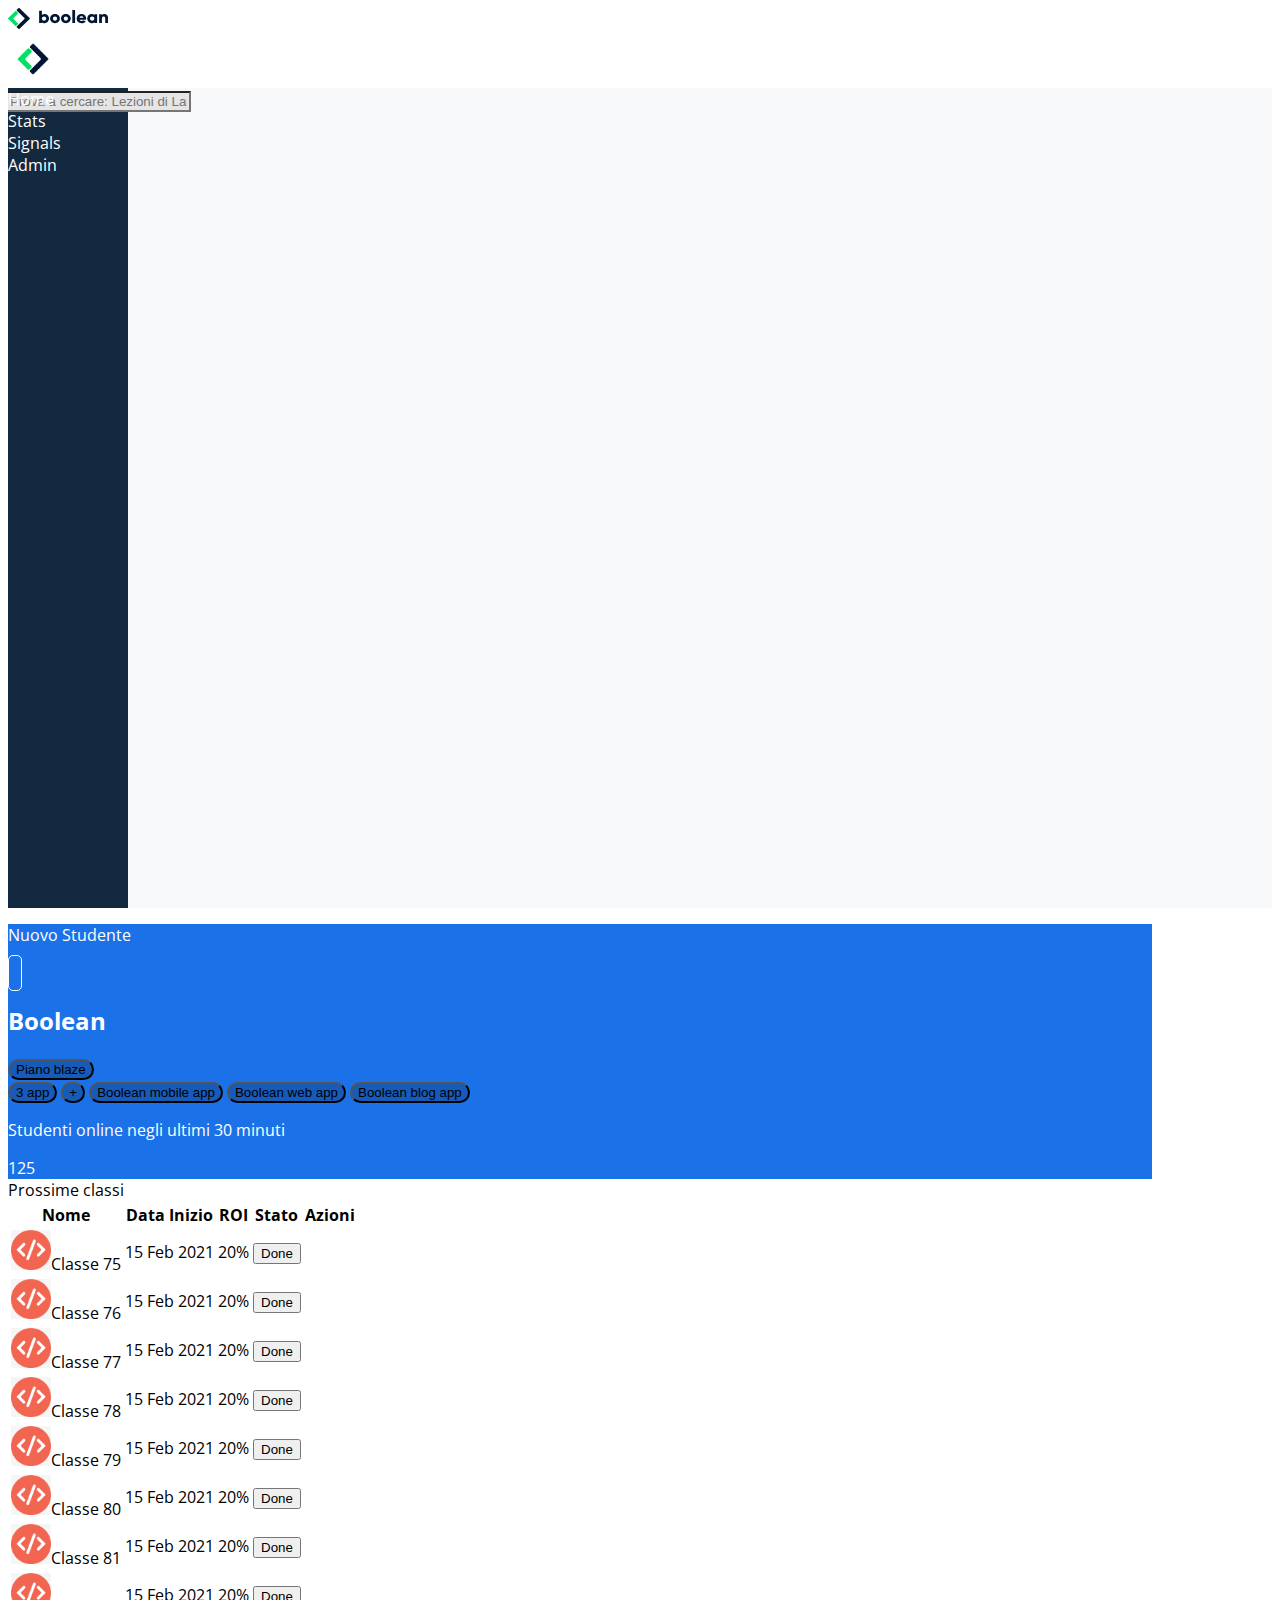
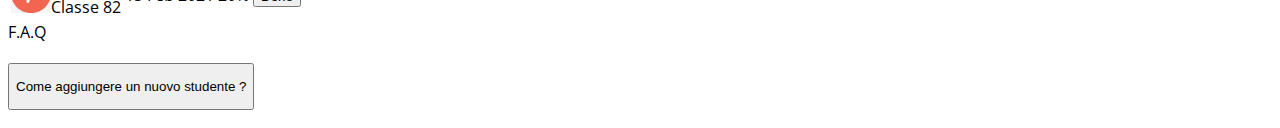
<file: index.html>
<!DOCTYPE html>
<html lang="en">
<head>
    <meta charset="UTF-8">
    <meta http-equiv="X-UA-Compatible" content="IE=edge">
    <meta name="viewport" content="width=device-width, initial-scale=1.0">
    <title>Bootstrap Dashboard</title>
    <!-- Bootstrap -->
    <link href="https://cdn.jsdelivr.net/npm/bootstrap@5.2.3/dist/css/bootstrap.min.css" rel="stylesheet" integrity="sha384-rbsA2VBKQhggwzxH7pPCaAqO46MgnOM80zW1RWuH61DGLwZJEdK2Kadq2F9CUG65" crossorigin="anonymous">

    <!-- Custom style -->
    <link rel="stylesheet" href="css/style.css">

    <!-- Google font -->
    <link rel="preconnect" href="https://fonts.googleapis.com">
    <link rel="preconnect" href="https://fonts.gstatic.com" crossorigin>
    <link href="https://fonts.googleapis.com/css2?family=Open+Sans:wght@300;400;500;600;700;800&display=swap" rel="stylesheet">

    <!-- Fontawesome -->
    <link rel="stylesheet" href="https://cdnjs.cloudflare.com/ajax/libs/font-awesome/6.3.0/css/all.min.css" integrity="sha512-SzlrxWUlpfuzQ+pcUCosxcglQRNAq/DZjVsC0lE40xsADsfeQoEypE+enwcOiGjk/bSuGGKHEyjSoQ1zVisanQ==" crossorigin="anonymous" referrerpolicy="no-referrer" />

</head>
<body>
    <div class="ms_wrapper">

        <!-- HEADER -->
        <section class="ms_header d-flex align-items-center">
            <div class="container-fluid">
                <div class="row align-items-center">
                    <!-- Logos -->
                    <div class="col-auto align-items-center">
                        <div class="big-logo d-none d-lg-inline">
                            <img src="img/logo.svg" alt="">
                        </div>
                        <img class="d-lg-none" src="img/mobile-logo.png" alt="">
                    </div>
                    <!-- /Logos -->

                    <!-- Search -->
                    <div class="col">
                        <div class="input-group">
                            <span class="input-group-text ms_input-group-text" id="basic-addon1"><i class="fa-solid fa-magnifying-glass"></i></span>
                            <input type="text" class="form-control ms_form-control" placeholder="Prova a cercare: Lezioni di Laravel" aria-label="Username" aria-describedby="basic-addon1">
                        </div>
                    </div>
                    <!-- /Search -->

                    <!-- Icons -->
                    <div class="col-auto actions d-flex ">
                        <div class="hidden-actions d-none d-lg-inline-block">
                            <i class="fa-solid fa-list ms-3"></i>
                            <i class="fa-solid fa-circle-question ms-3"></i>
                            <i class="fa-solid fa-ellipsis-vertical ms-3"></i>
                        </div>
                        <div>
                            <i class="fa-solid fa-bell ms-3"></i>
                        </div>
                    </div>
                    <!-- /Icons -->
                </div>
            </div>
        </section>
        <!-- /HEADER -->

        <!-- MAIN -->
        <main class="main d-flex">
            <!-- Sidebar -->           
            <section class="sidebar d-flex flex-column justify-content-between">
                <div class="container-fluid">
                    <div class="sidebar-menu text-center d-flex flex-column pt-2">
                        <div class="home">
                            <i class="fa-solid fa-house pt-2"></i>
                            <span class="ps-2 d-none d-lg-inline">Home</span>
                        </div>
                        <div class="stats">
                            <i class="fa-solid fa-chart-simple pt-2"></i>
                            <span class="ps-2 d-none d-lg-inline">Stats</span>
                        </div>
                        <div class="signals">
                            <i class="fa-solid fa-signal pt-2"></i>
                            <span class="ps-2 d-none d-lg-inline">Signals</span>
                        </div>

                    </div>
                </div>
                <div class="container-fluid">
                    <div class="sidebar-settings text-center d-flex flex-column pb-2">
                        <div class="admin">
                            <i class="fa-solid fa-gear"></i>
                            <span class="ps-2 d-none d-lg-inline">Admin</span>
                        </div>
                    </div>
                </div>
            </section>
            <!-- /Sidebar -->

            <!-- Content -->
            <section class="content">

                <!-- cta -->
                <section class="cta py-4">
                    <div class="container-fluid d-flex">
                        <div class="row d-flex">
                            <div class="col-12 col-md-4 d-flex order-md-3">
                                <p>Nuovo Studente</p>
                                <i class="fa-solid fa-plus ms-2"></i>
                            </div>
                            <div class="col-12 col-md-4 order-md-1 cta-big">
                                <div class="boolean-section d-flex">
                                    <h2>Boolean</h2>
                                    <button type="button" class="btn btn-primary btn-sm">Piano blaze</button>
                                </div>
                                <div class="app-section">
                                    <button type="button" class="btn btn-primary btn-sm">3 app</button>
                                    <i class="fa-solid fa-angles-right"></i>
                                    <button type="button" class="btn btn-primary btn-sm">+</button>
                                    <button type="button" class="btn btn-primary btn-sm d-none d-lg-inline">Boolean mobile app</button>
                                    <button type="button" class="btn btn-primary btn-sm d-none d-lg-inline">Boolean web app</button>
                                    <button type="button" class="btn btn-primary btn-sm d-none d-lg-inline">Boolean blog app</button>
                                </div>
                            </div>    
                            <div class="col-12 col-md-4 order-md-2">
                                <p>Studenti online negli ultimi 30 minuti</p>
                                <span class="fs-3">125</span>
                            </div>
                        </div>
                    </div>
                </section>
                <!-- /cta -->

                <!-- Main content -->
                <section class="main-content py-3">
                    <div class="container-fluid">
                        <div class="row g-3">
                            <div class="col-12 col-lg-8">

                                <!-- Next classes -->
                                <div class="card mb-4">
                                    <div class="card-header">
                                    Prossime classi
                                    </div>
                                    <table class="table">
                                        <thead>
                                          <tr>
                                            <th scope="col">Nome</th>
                                            <th scope="col" class="d-none d-md-table-cell">Data Inizio</th>
                                            <th scope="col" class="d-none d-md-table-cell">ROI</th>
                                            <th scope="col">Stato</th>
                                            <th scope="col">Azioni</th>
                                          </tr>
                                        </thead>
                                        <tbody>
                                            <tr>
                                                <td><span class="me-2" ><img src="img/class-avatar.jpg" alt=""></span>Classe 75</td>
                                                <td class="d-none d-md-table-cell">15 Feb 2021</td>
                                                <td class="d-none d-md-table-cell">20%</td>
                                                <td><button type="button" class="btn btn-success btn-sm">Done</button></td>
                                                <td>
                                                    <i class="fa-solid fa-pen"></i>
                                                    <i class="fa-solid fa-trash"></i>
                                                </td>
                                            </tr>
                                            <tr>
                                                <td><span class="me-2" ><img src="img/class-avatar.jpg" alt=""></span>Classe 76</td>
                                                <td class="d-none d-md-table-cell">15 Feb 2021</td>
                                                <td class="d-none d-md-table-cell">20%</td>
                                                <td><button type="button" class="btn btn-success btn-sm">Done</button></td>
                                                <td>
                                                    <i class="fa-solid fa-pen"></i>
                                                    <i class="fa-solid fa-trash"></i>
                                                </td>
                                            </tr>
                                            <tr>
                                                <td><span class="me-2" ><img src="img/class-avatar.jpg" alt=""></span>Classe 77</td>
                                                <td class="d-none d-md-table-cell">15 Feb 2021</td>
                                                <td class="d-none d-md-table-cell">20%</td>
                                                <td><button type="button" class="btn btn-success btn-sm">Done</button></td>
                                                <td>
                                                    <i class="fa-solid fa-pen"></i>
                                                    <i class="fa-solid fa-trash"></i>
                                                </td>
                                            </tr>
                                            <tr>
                                                <td><span class="me-2" ><img src="img/class-avatar.jpg" alt=""></span>Classe 78</td>
                                                <td class="d-none d-md-table-cell">15 Feb 2021</td>
                                                <td class="d-none d-md-table-cell">20%</td>
                                                <td><button type="button" class="btn btn-success btn-sm">Done</button></td>
                                                <td>
                                                    <i class="fa-solid fa-pen"></i>
                                                    <i class="fa-solid fa-trash"></i>
                                                </td>
                                            </tr>
                                            <tr>
                                                <td><span class="me-2" ><img src="img/class-avatar.jpg" alt=""></span>Classe 79</td>
                                                <td class="d-none d-md-table-cell">15 Feb 2021</td>
                                                <td class="d-none d-md-table-cell">20%</td>
                                                <td><button type="button" class="btn btn-success btn-sm">Done</button></td>
                                                <td>
                                                    <i class="fa-solid fa-pen"></i>
                                                    <i class="fa-solid fa-trash"></i>
                                                </td>
                                            </tr>
                                            <tr>
                                                <td><span class="me-2" ><img src="img/class-avatar.jpg" alt=""></span>Classe 80</td>
                                                <td class="d-none d-md-table-cell">15 Feb 2021</td>
                                                <td class="d-none d-md-table-cell">20%</td>
                                                <td><button type="button" class="btn btn-success btn-sm">Done</button></td>
                                                <td>
                                                    <i class="fa-solid fa-pen"></i>
                                                    <i class="fa-solid fa-trash"></i>
                                                </td>
                                            </tr>
                                            <tr>
                                                <td><span class="me-2" ><img src="img/class-avatar.jpg" alt=""></span>Classe 81</td>
                                                <td class="d-none d-md-table-cell">15 Feb 2021</td>
                                                <td class="d-none d-md-table-cell">20%</td>
                                                <td><button type="button" class="btn btn-success btn-sm">Done</button></td>
                                                <td>
                                                    <i class="fa-solid fa-pen"></i>
                                                    <i class="fa-solid fa-trash"></i>
                                                </td>
                                            </tr>
                                            <tr>
                                                <td><span class="me-2" ><img src="img/class-avatar.jpg" alt=""></span>Classe 82</td>
                                                <td class="d-none d-md-table-cell">15 Feb 2021</td>
                                                <td class="d-none d-md-table-cell">20%</td>
                                                <td><button type="button" class="btn btn-success btn-sm">Done</button></td>
                                                <td>
                                                    <i class="fa-solid fa-pen"></i>
                                                    <i class="fa-solid fa-trash"></i>
                                                </td>
                                            </tr>
                                        </tbody>
                                    </table>
                                </div>
                                <!-- Next clases -->


                                <!-- F.A.Q. -->
                                <div class="card">
                                    <div class="card-header">F.A.Q</div>
                                    <div class="accordion accordion-flush" id="accordionFlushExample">
                                        <div class="accordion-item">
                                          <h2 class="accordion-header" id="flush-headingOne">
                                            <button class="accordion-button collapsed" type="button" data-bs-toggle="collapse" data-bs-target="#flush-collapseOne" aria-expanded="false" aria-controls="flush-collapseOne">
                                                <p>Come aggiungere un nuovo studente ?</p>
                                            </button>
                                          </h2>
                                          <div id="flush-collapseOne" class="accordion-collapse collapse" aria-labelledby="flush-headingOne" data-bs-parent="#accordionFlushExample">
                                            <div class="accordion-body">Ciao</div>
                                          </div>
                                        </div>
                                        <div class="accordion-item">
                                          <h2 class="accordion-header" id="flush-headingTwo">
                                            <button class="accordion-button collapsed" type="button" data-bs-toggle="collapse" data-bs-target="#flush-collapseTwo" aria-expanded="false" aria-controls="flush-collapseTwo">
                                                <p>Come posso accedere alle informazioni del mio account ?</p>
                                            </button>
                                          </h2>
                                          <div id="flush-collapseTwo" class="accordion-collapse collapse" aria-labelledby="flush-headingTwo" data-bs-parent="#accordionFlushExample">
                                            <div class="accordion-body">Ciao</div>
                                          </div>
                                        </div>
                                        <div class="accordion-item">
                                          <h2 class="accordion-header" id="flush-headingThree">
                                            <button class="accordion-button collapsed" type="button" data-bs-toggle="collapse" data-bs-target="#flush-collapseThree" aria-expanded="false" aria-controls="flush-collapseThree">
                                                <p>Posso usare questa dashboard da mobile</p>
                                            </button>
                                          </h2>
                                          <div id="flush-collapseThree" class="accordion-collapse collapse" aria-labelledby="flush-headingThree" data-bs-parent="#accordionFlushExample">
                                            <div class="accordion-body">Ciao</div>
                                          </div>
                                        </div>
                                      </div>
                                    
                                </div>
                                <!-- /F.A.Q. -->

                            </div>

                            <div class="col 12 col-lg-4">
                                <!-- Todo -->
                                <div class="card mb-4">
                                    <div class="card-header">Todo</div>
                                    <div class="container-fluid">
                                        <div class="ms_container my3">
                                            <div class="form-check">
                                                <input class="form-check-input" type="checkbox" value="" id="flexCheckDefault">
                                                <label class="form-check-label" for="flexCheckDefault">
                                                    Kickoff nuove classi
                                                </label>
                                            </div>
                                            <div class="form-check">
                                                <input class="form-check-input" type="checkbox" value="" id="flexCheckChecked" checked>
                                                <label class="form-check-label" for="flexCheckChecked">
                                                    Lezione su Bootstrap 5 in classe #75
                                                </label>   
                                            </div>    
                                            <div class="form-check">
                                                <input class="form-check-input" type="checkbox" value="" id="flexCheckChecked" checked>
                                                <label class="form-check-label" for="flexCheckChecked">
                                                    Controllare username github studenti
                                                </label>
                                            </div>
                                        </div>
                                    </div>
                                </div>
                                <!-- /Todo -->

                                <!-- Active users -->
                                <div class="card">
                                    <div class="container-fluid">
                                        <div class="ms_container my-3">
                                            <div class="card" style="width: 18rem;">
                                                <div class="stats-image">
                                                    <img src="img/stats.jpeg" alt="">
                                                </div>
                                                <div class="card-body">
                                                  <h5 class="card-title">Utenti attivi</h5>
                                                  <p class="card-text">Lista degli utenti attivi in piattaforma nell'ultimo mese</p>
                                                </div>
                                                <ul class="list-group list-group-flush">
                                                  <li class="list-group-item">Gennaio: 1200</li>
                                                  <li class="list-group-item">Febbraio: 800</li>
                                                  <li class="list-group-item">Marzo: 1500</li>
                                                </ul>
                                                <div class="card-body">
                                                  <a href="#" class="card-link">Visualizza report approfondito</a>
                                                  
                                                </div>
                                              </div>

                                        </div>
                                    </div>

                                </div>
                                <!-- /Active users -->
                            </div>
                        </div>
                    </div>
                </section>
                <!-- Main content -->
            </section>
            <!-- Content -->
        </main>
        <!-- /MAIN -->
    </div>
    <script src="https://cdn.jsdelivr.net/npm/bootstrap@5.2.3/dist/js/bootstrap.bundle.min.js" integrity="sha384-kenU1KFdBIe4zVF0s0G1M5b4hcpxyD9F7jL+jjXkk+Q2h455rYXK/7HAuoJl+0I4" crossorigin="anonymous"></script>
</body>
</html>
</file>
<file: css/style.css>
/* Reset */
img {
    max-width: 100%;
}

/* utilities */

.ms_container {
    width: 90%;
    margin: 0 auto;
}

/* Layout */

/* Typography */
body {
    font-family: 'Open Sans', sans-serif;
}

.ms_wrapper {
    width: 100%;
    height: 100vh;
}

.ms_header {
    width: 100%;
    height: 80px;
    color:white;
    background-color: white;
}

.main {
    width: 100%;
    height: calc(100% - 80px);
    color: white;
    background-color: #F8F9FA;
}

.sidebar {
    width: 60px;
    height: 100%;
    color: white;
    background-color: #13293F;
}

.content {
    height: 100%;
    width: calc(100% - 60px);
    overflow-y: auto;
}

.cta {
    width: 100%;
    background-color: #1B72E8;
    color: white;
}

/* HEADER */

.ms_header img {
    width: 50px;
}

.ms_header .big-logo img {
    width: 100px;
}

.ms_form-control {
    background-color: #E5E5E5;
    border-left: 0;
}

.ms_input-group-text {
    background-color: #E5E5E5;
}

.fa-solid.fa-bell {
    color: #FF8F00;
}

.actions {
    color:#5B5858;
}

/* cta */

.fa-solid.fa-plus {
    border: 1px solid white;
    border-radius: 5px;
    height: 30px;
    width: 30px;
    text-align: center;
    padding: 6px;
}

.btn-primary {
    background-color: #165BBA;
    border-radius: 1.25rem;
}

/* Main content */

.card img {
    width: 40px;
} 

.card .stats-image img {
    width: 100%;
}

.main-content {
    color: black;
}
/* Sidebar */

@media screen and (min-width:992px) {
    .sidebar {
        width: 120px;
    }
    .content {
        width: calc(100% - 120px);
    }
    .sidebar-menu .home,
    .stats,
    .signals,
    .admin {
        text-align: left;
    }   
}
</file>
